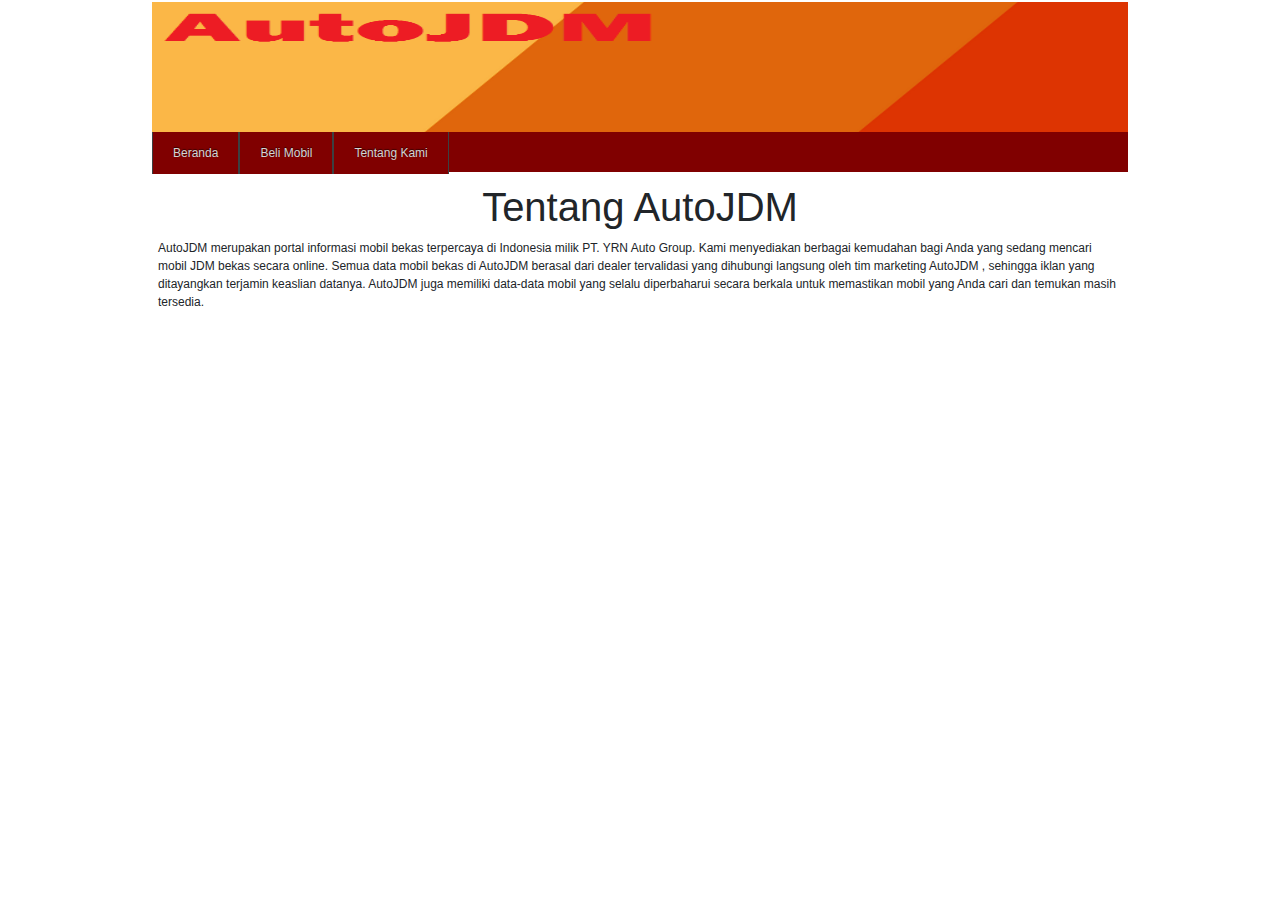
<file: web/info.html>
<html>
<head>
		<link href="css/bootstrap.min.css" rel="stylesheet">
	<script src="js/bootstrap.min.js"></script>
	<script src="jquery.min.js"></script>
	<title>AutoJDM</title>
	<link rel="stylesheet" type="text/css"
	media="all" href="style.css">
</head>
<body>
	<div id="layout">
		<div id="header">
		<img src="header.jpg" class="header">
		</div>
		<div id="menu">
			<ul>
				<li><a href="index.html">Beranda</a></li>
				<li><a href="jual.html">Beli Mobil</a></li>
				<li><a href="info.html">Tentang Kami</a></li>
			</ul>
		</div> 
		<div id="isi">
		 	<h1 class="text-center">Tentang AutoJDM</h1>
			<p> AutoJDM merupakan portal informasi mobil bekas terpercaya di Indonesia milik PT. YRN Auto Group. 
			Kami menyediakan berbagai kemudahan bagi Anda yang sedang mencari mobil JDM bekas secara online.
			Semua data mobil bekas di AutoJDM berasal dari dealer tervalidasi yang dihubungi langsung oleh tim marketing AutoJDM
			, sehingga iklan yang ditayangkan terjamin keaslian datanya. 
			AutoJDM juga memiliki data-data mobil yang selalu diperbaharui secara berkala untuk memastikan mobil yang Anda cari dan temukan masih tersedia. </p>
	</div>


</body>
</html>
</file>
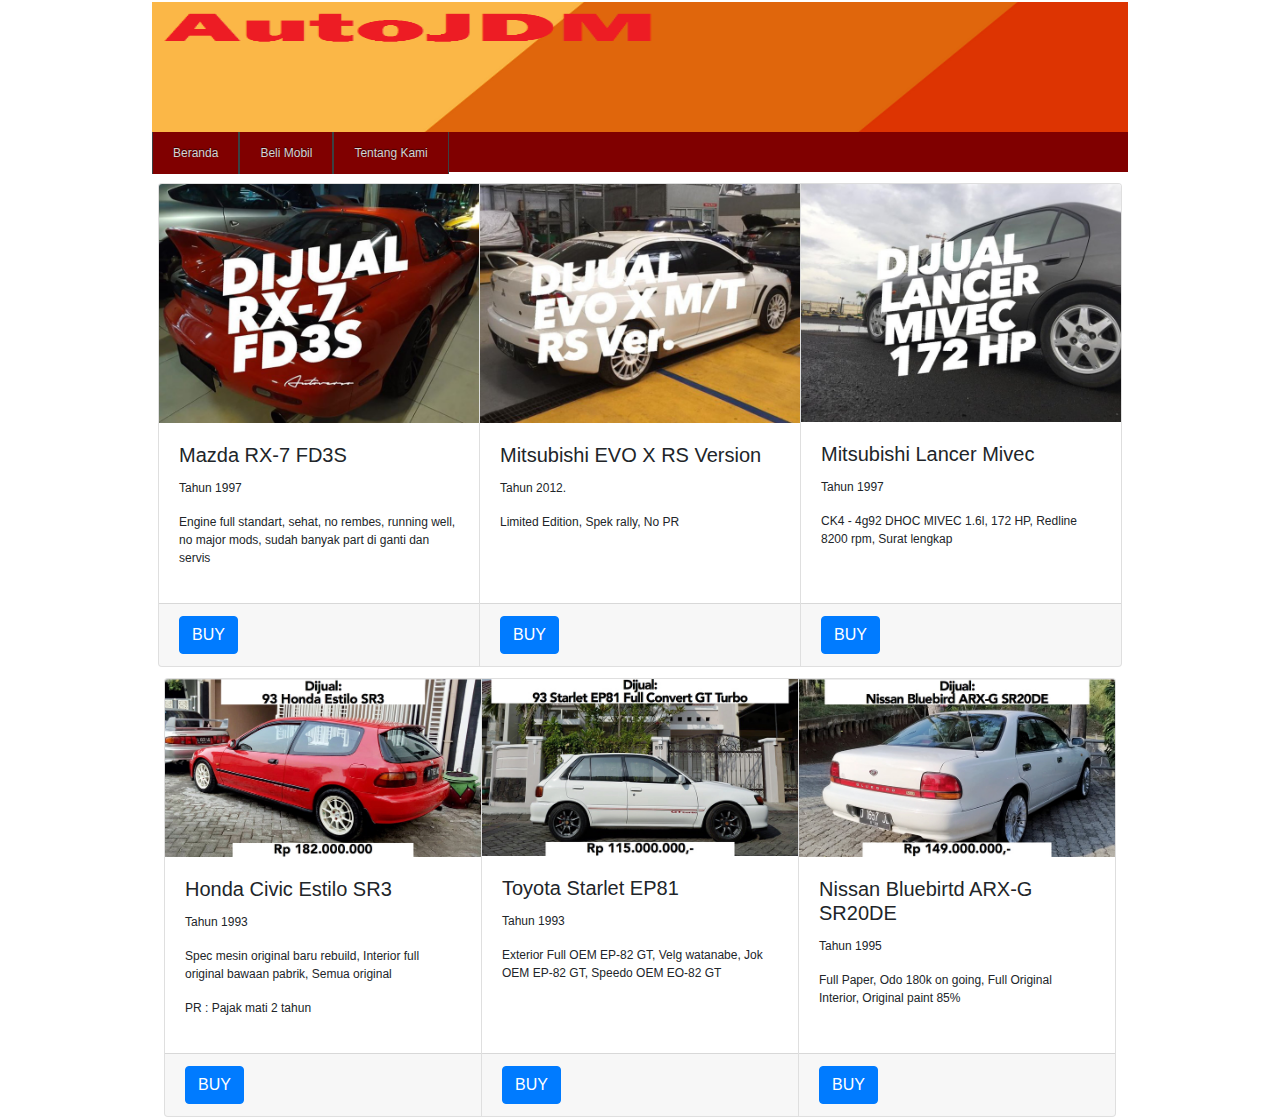
<file: web/jual.html>
<html>
<head>
		<link href="css/bootstrap.min.css" rel="stylesheet">
	<script src="js/bootstrap.min.js"></script>
	<script src="jquery.min.js"></script>
	<title>AutoJDM</title>
	<link rel="stylesheet" type="text/css"
	media="all" href="style.css">
</head>
<body>
	<div id="layout">
		<div id="header">
		<img src="header.jpg" class="header">
		</div>
		<div id="menu">
			<ul>
				<li><a href="index.html">Beranda</a></li>
				<li><a href="jual.html">Beli Mobil</a></li>
				<li><a href="info.html">Tentang Kami</a></li>
			</ul>
		</div> 
		<div id="isi">
			<div class="card-group">
  <div class="card">
    <img class="card-img-top" src="jual2.png"/100px180/">
    <div class="card-body">
      <h5 class="card-title">Mazda RX-7 FD3S</h5>
      <p class="card-text">Tahun 1997</p>
	  <p>Engine full standart, sehat, no rembes, running well, no major mods, sudah banyak part di ganti dan servis</p>
    </div>
    <div class="card-footer">
      <a class="btn btn-primary" href="profil.html" role="button">BUY</a>
    </div>
  </div>
  <div class="card">
    <img class="card-img-top" src="jual4.png"/100px180/">
    <div class="card-body">
      <h5 class="card-title">Mitsubishi EVO X RS Version</h5>
      <p class="card-text">Tahun 2012.</p>
	  <p> Limited Edition, Spek rally, No PR</p>
    </div>
    <div class="card-footer">
      <a class="btn btn-primary" href="profil.html" role="button">BUY</a>
    </div>
  </div>
  <div class="card">
    <img class="card-img-top" src="jual5.png"/100px180/">
    <div class="card-body">
      <h5 class="card-title">Mitsubishi Lancer Mivec </h5>
      <p class="card-text">Tahun 1997</p>
	  <p>CK4 - 4g92 DHOC MIVEC 1.6l, 172 HP,  Redline 8200 rpm,  Surat lengkap </p>
	  
    </div>
    <div class="card-footer">
      <a class="btn btn-primary" href="profil.html" role="button">BUY</a>
    </div>
  </div>  
</div>
		<div id="isi">
			<div class="card-group">
  <div class="card">
    <img class="card-img-top" src="jual7.png"/100px180/">
    <div class="card-body">
      <h5 class="card-title">Honda Civic Estilo SR3 </h5>
      <p class="card-text">Tahun 1993</p>
	  <p>Spec mesin original baru rebuild, Interior full original bawaan pabrik, Semua original</p>
	  <p> PR : Pajak mati 2 tahun </p>
    </div>
    <div class="card-footer">
      <a class="btn btn-primary" href="profil.html" role="button">BUY</a>
    </div>
  </div>
  <div class="card">
    <img class="card-img-top" src="jual8.png"/100px180/">
    <div class="card-body">
      <h5 class="card-title">Toyota Starlet EP81</h5>
      <p class="card-text">Tahun 1993</p>
	  <p>Exterior Full OEM EP-82 GT, Velg watanabe, Jok OEM EP-82 GT, Speedo OEM EO-82 GT </p>
    </div>
    <div class="card-footer">
       <a class="btn btn-primary" href="profil.html" role="button">BUY</a> 	
    </div>
  </div>
  <div class="card">
    <img class="card-img-top" src="jual9.png"/100px180/">
    <div class="card-body">
      <h5 class="card-title">Nissan Bluebirtd ARX-G SR20DE</h5>
      <p class="card-text">Tahun 1995</p>
	  <p>Full Paper, Odo 180k on going, Full Original Interior, Original paint 85%</p>
    </div>
    <div class="card-footer">
      <a class="btn btn-primary" href="profil.html" role="button">BUY</a> 	
    </div>
</div>
</div> 	
	</div>


</body>
</html>
</file>
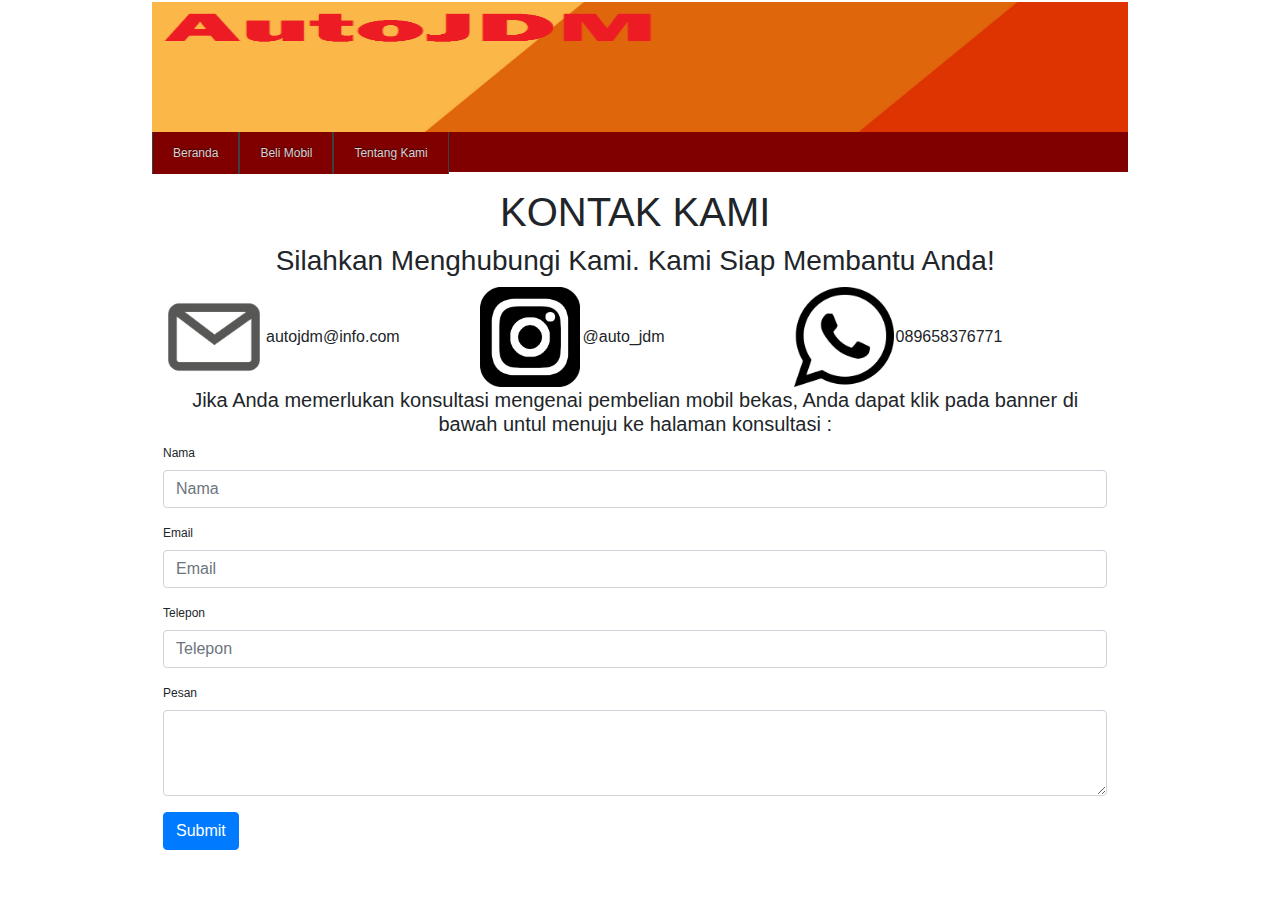
<file: web/profil.html>
<html>
<head>
		<link href="css/bootstrap.min.css" rel="stylesheet">
	<script src="js/bootstrap.min.js"></script>
	<script src="jquery.min.js"></script>
	<title>AutoJDM</title>
	<link rel="stylesheet" type="text/css"
	media="all" href="style.css">
</head>
<body>
	<div id="layout">
		<div id="header">
		<img src="header.jpg" class="header">
		</div>
		<div id="menu">
			<ul>
				<li><a href="index.html">Beranda</a></li>
				<li><a href="jual.html">Beli Mobil</a></li>
				<li><a href="info.html">Tentang Kami</a></li>
			</ul>
		</div> 
		<div id="isi">
			<div class="isiposting">
			<h1 class="text-center">KONTAK KAMI</h1>
			<h3 class="text-center">Silahkan Menghubungi Kami. Kami Siap Membantu Anda! </h3>
		<div class="kontak">
	<table>
		<tr>
			<td><a href="https://mail.google.com/mail/u/0/#inbox"><img src="g.png" width="100px" height="100px"></td>
			<td width="220px">autojdm@info.com</td>
			<td><a href="https://www.instagram.com/autojdm/?hl=en"><img src="ig.png" width="100px" height="100px"></td>
			<td width="220px">@auto_jdm</td>
			<td><img src="wa.png" width="100px" height="100px"></td>
			<td width="220px">089658376771</td>
		</tr>
	</table>
</div>
			<h5 class="text-center">Jika Anda memerlukan konsultasi mengenai pembelian mobil bekas, Anda dapat klik pada banner di bawah untul menuju ke halaman konsultasi :  </h5>
			<form>
  <div class="form-group">
    <label for="formGroupExampleInput">Nama </label>
    <input type="text" class="form-control" id="formGroupExampleInput" placeholder="Nama">
  </div>
  <div class="form-group">
    <label for="formGroupExampleInput2">Email</label>
    <input type="text" class="form-control" id="formGroupExampleInput2" placeholder="Email">
  </div>
   <div class="form-group">
    <label for="formGroupExampleInput3">Telepon</label>
    <input type="text" class="form-control" id="formGroupExampleInput3" placeholder="Telepon">
  </div>
	<div class="form-group">
    <label for="exampleFormControlTextarea1">Pesan</label>
    <textarea class="form-control" id="exampleFormControlTextarea1" rows="3"></textarea>
  </div>
</form>
	<input class="btn btn-primary" type="submit" value="Submit">
		
	</div>
	</div>
	


</body>
</html>
</file>
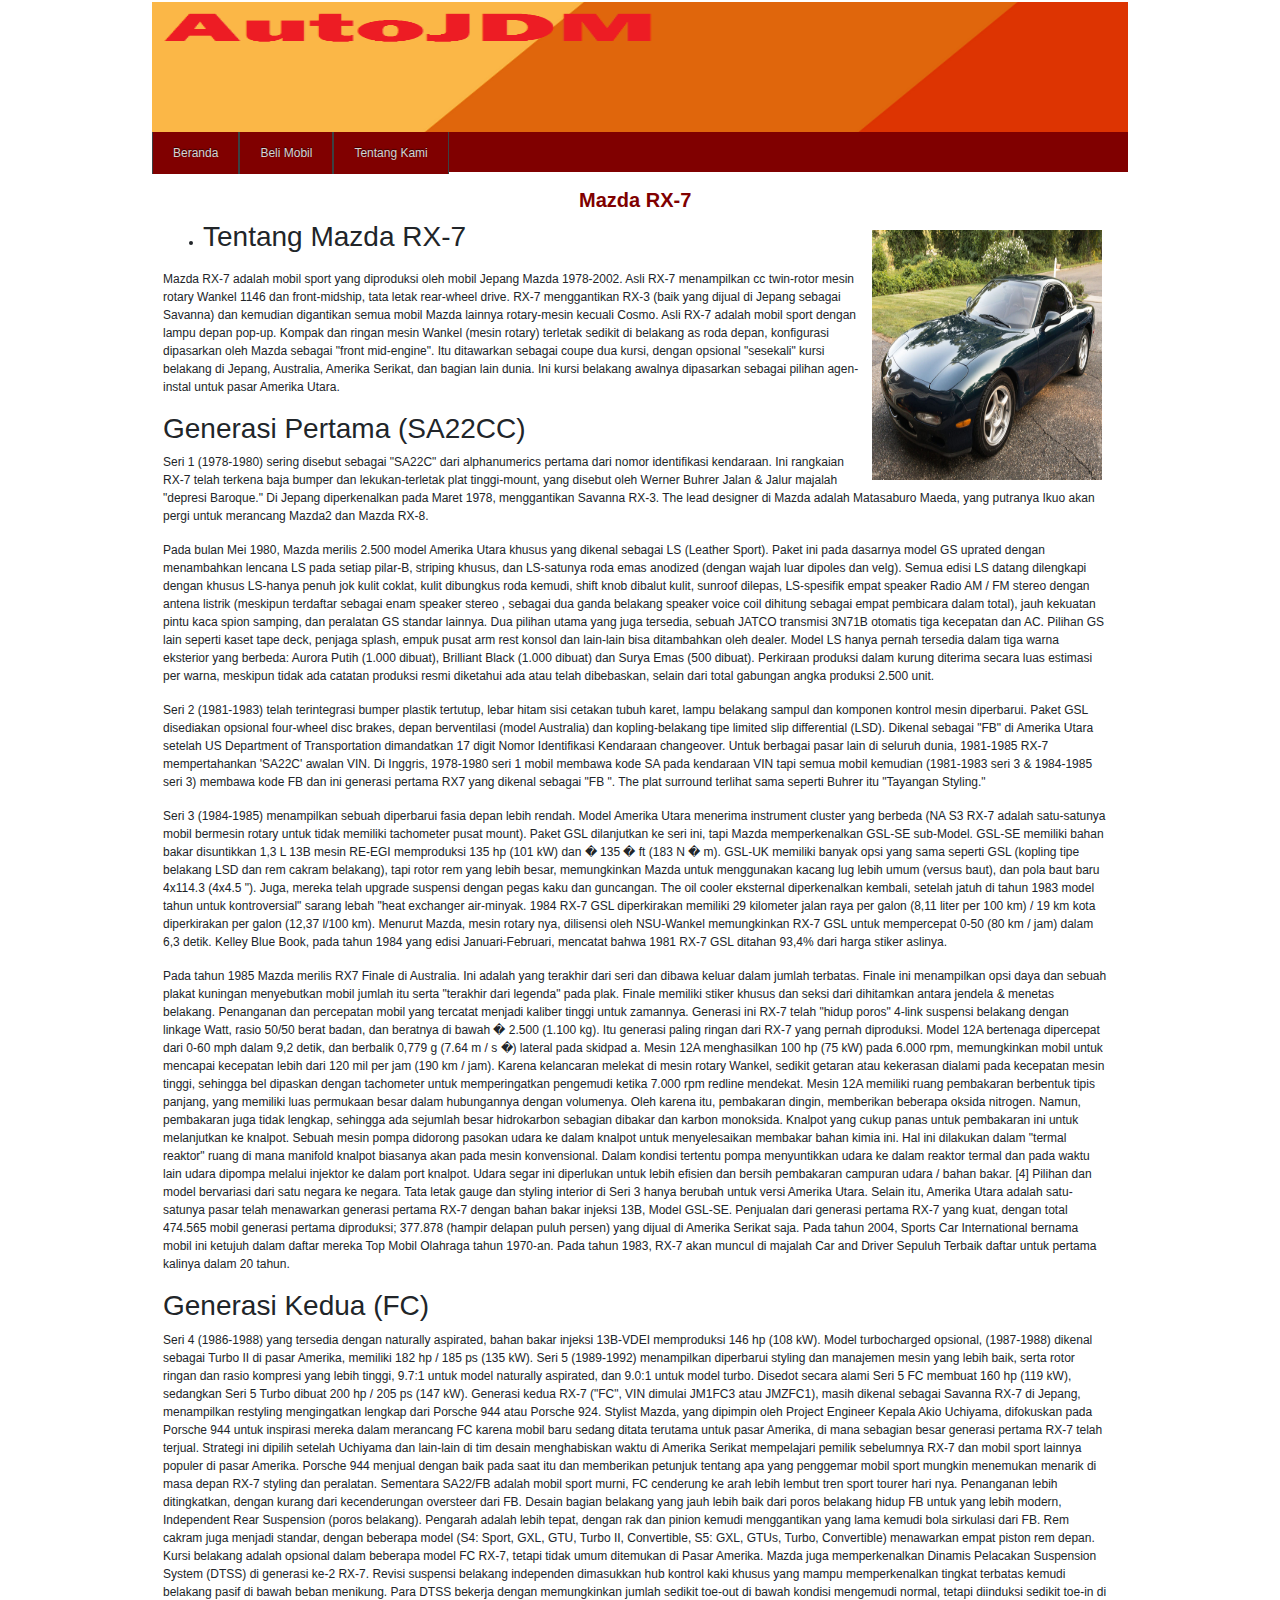
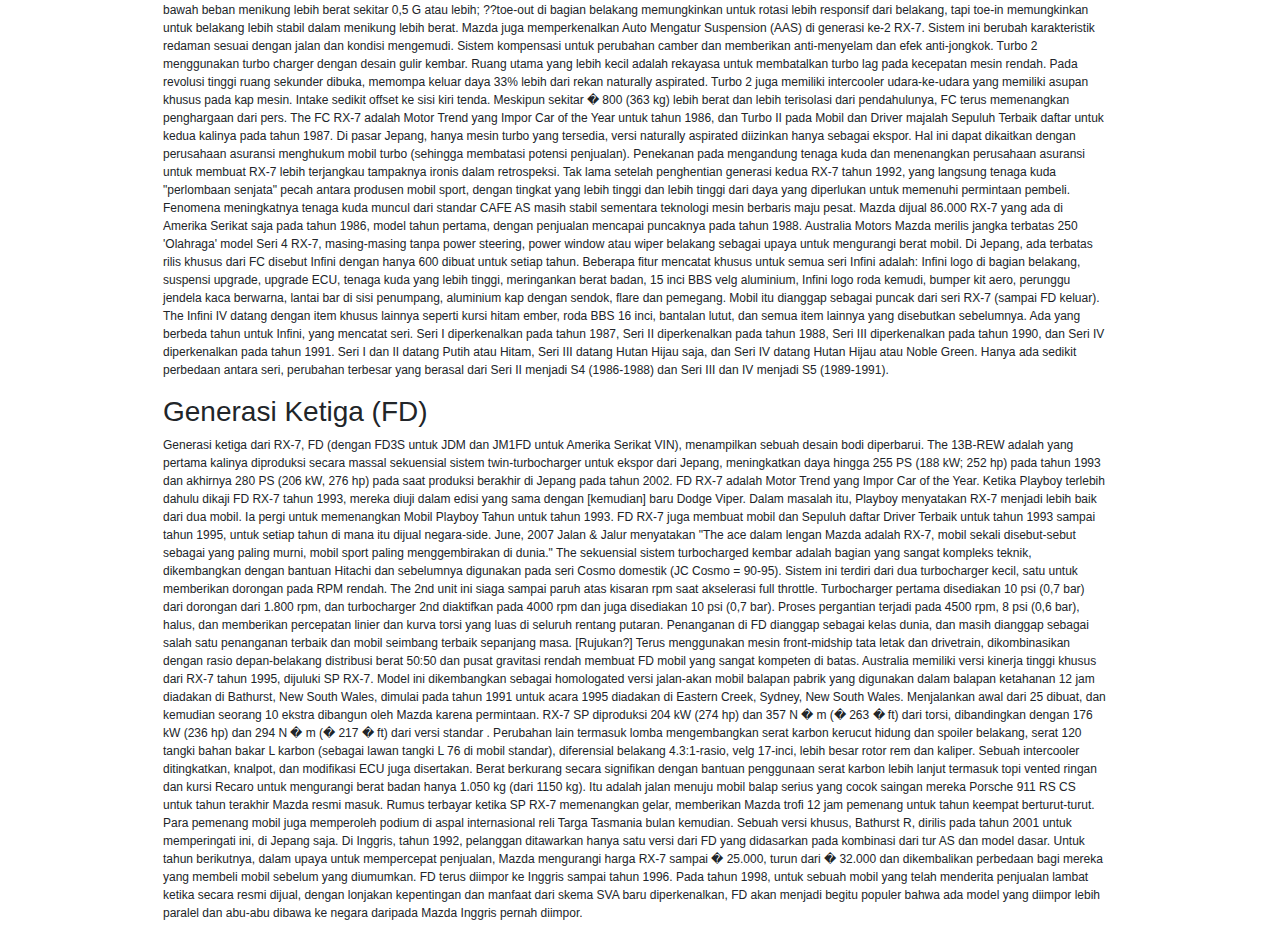
<file: web/rx7.html>
<html>
<head>
		<link href="css/bootstrap.min.css" rel="stylesheet">
	<script src="js/bootstrap.min.js"></script>
	<script src="jquery.min.js"></script>
	<title>AutoJDM</title>
	<link rel="stylesheet" type="text/css"
	media="all" href="style.css">
</head>
<body>
	<div id="layout">
		<div id="header">
		<img src="header.jpg" class="header">
		</div>
		<div id="menu">
			<ul>
				<li><a href="index.html">Beranda</a></li>
				<li><a href="jual.html">Beli Mobil</a></li>
				<li><a href="info.html">Tentang Kami</a></li>
			</ul>
		</div> 
		<div id="isi">
			<div class="isiposting">
				<h2>Mazda RX-7</h2>
				<img src="posting2.jpg" class="gambarposting">
			<ul>
			<li><h3>Tentang Mazda RX-7</h3></li>
			</ul>
			<p>Mazda RX-7 adalah mobil sport yang diproduksi oleh mobil Jepang Mazda 1978-2002. Asli RX-7 menampilkan cc twin-rotor mesin rotary 
			Wankel 1146 dan front-midship, tata letak rear-wheel drive. RX-7 menggantikan RX-3 (baik yang dijual di Jepang sebagai Savanna) dan
			kemudian digantikan semua mobil Mazda lainnya rotary-mesin kecuali Cosmo.
			Asli RX-7 adalah mobil sport dengan lampu depan pop-up. Kompak dan ringan mesin Wankel (mesin rotary) terletak sedikit di belakang as roda depan,
			konfigurasi dipasarkan oleh Mazda sebagai "front mid-engine". Itu ditawarkan sebagai coupe dua kursi, dengan opsional "sesekali" kursi belakang 
			di Jepang, Australia, Amerika Serikat, dan bagian lain dunia. Ini kursi belakang awalnya dipasarkan sebagai pilihan agen-instal untuk pasar Amerika Utara.
			</p>
			<h3>Generasi Pertama (SA22CC)</h3>
			<p>Seri 1 (1978-1980) sering disebut sebagai "SA22C" dari alphanumerics pertama dari nomor identifikasi kendaraan. Ini rangkaian RX-7 telah terkena baja bumper
			dan lekukan-terletak plat tinggi-mount, yang disebut oleh Werner Buhrer Jalan & Jalur majalah "depresi Baroque." Di Jepang diperkenalkan pada Maret 1978, menggantikan Savanna RX-3.
			The lead designer di Mazda adalah Matasaburo Maeda, yang putranya Ikuo akan pergi untuk merancang Mazda2 dan Mazda RX-8.
			</p>
			<p>Pada bulan Mei 1980, Mazda merilis 2.500 model Amerika Utara khusus yang dikenal sebagai LS (Leather Sport). Paket ini pada dasarnya model GS uprated dengan menambahkan lencana LS pada setiap pilar-B, 
			striping khusus, dan LS-satunya roda emas anodized (dengan wajah luar dipoles dan velg). Semua edisi LS datang dilengkapi dengan khusus LS-hanya penuh jok kulit coklat, kulit dibungkus roda kemudi, shift knob dibalut kulit, 
			sunroof dilepas, LS-spesifik empat speaker Radio AM / FM stereo dengan antena listrik (meskipun terdaftar sebagai enam speaker stereo , sebagai dua ganda belakang speaker voice coil dihitung sebagai empat pembicara dalam total),
			jauh kekuatan pintu kaca spion samping, dan peralatan GS standar lainnya. Dua pilihan utama yang juga tersedia, sebuah JATCO transmisi 3N71B otomatis tiga kecepatan dan AC. Pilihan GS lain seperti kaset tape deck, penjaga splash, 
			empuk pusat arm rest konsol dan lain-lain bisa ditambahkan oleh dealer. Model LS hanya pernah tersedia dalam tiga warna eksterior yang berbeda: Aurora Putih (1.000 dibuat), Brilliant Black (1.000 dibuat) dan Surya Emas (500 dibuat). 
			Perkiraan produksi dalam kurung diterima secara luas estimasi per warna, meskipun tidak ada catatan produksi resmi diketahui ada atau telah dibebaskan, selain dari total gabungan angka produksi 2.500 unit.
			</p>
			<p> Seri 2 (1981-1983) telah terintegrasi bumper plastik tertutup, lebar hitam sisi cetakan tubuh karet, lampu belakang sampul dan komponen kontrol mesin diperbarui. Paket GSL disediakan opsional four-wheel disc brakes, 
			depan berventilasi (model Australia) dan kopling-belakang tipe limited slip differential (LSD). Dikenal sebagai "FB" di Amerika Utara setelah US Department of Transportation dimandatkan 17 digit Nomor Identifikasi Kendaraan changeover.
			Untuk berbagai pasar lain di seluruh dunia, 1981-1985 RX-7 mempertahankan 'SA22C' awalan VIN. Di Inggris, 1978-1980 seri 1 mobil membawa kode SA pada kendaraan VIN tapi semua mobil kemudian (1981-1983 seri 3 & 1984-1985 seri 3) membawa 
			kode FB dan ini generasi pertama RX7 yang dikenal sebagai "FB ". The plat surround terlihat sama seperti Buhrer itu "Tayangan Styling."
			</p>
			<p> Seri 3 (1984-1985) menampilkan sebuah diperbarui fasia depan lebih rendah. Model Amerika Utara menerima instrument cluster yang berbeda (NA S3 RX-7 adalah satu-satunya mobil bermesin rotary untuk tidak memiliki tachometer pusat mount).
			Paket GSL dilanjutkan ke seri ini, tapi Mazda memperkenalkan GSL-SE sub-Model. GSL-SE memiliki bahan bakar disuntikkan 1,3 L 13B mesin RE-EGI memproduksi 135 hp (101 kW) dan � 135 � ft (183 N � m). GSL-UK memiliki banyak opsi yang sama seperti GSL (kopling tipe belakang LSD dan rem cakram belakang),
			tapi rotor rem yang lebih besar, memungkinkan Mazda untuk menggunakan kacang lug lebih umum (versus baut), dan pola baut baru 4x114.3 (4x4.5 "). Juga, mereka telah upgrade suspensi dengan pegas kaku dan guncangan. The oil cooler eksternal diperkenalkan kembali, setelah jatuh di tahun 1983 model tahun 
			untuk kontroversial" sarang lebah "heat exchanger air-minyak.
			1984 RX-7 GSL diperkirakan memiliki 29 kilometer jalan raya per galon (8,11 liter per 100 km) / 19 km kota diperkirakan per galon (12,37 l/100 km). Menurut Mazda, mesin rotary nya, dilisensi oleh NSU-Wankel memungkinkan RX-7 GSL untuk mempercepat 0-50 (80 km / jam) dalam 6,3 detik. Kelley Blue Book, 
			pada tahun 1984 yang edisi Januari-Februari, mencatat bahwa 1981 RX-7 GSL ditahan 93,4% dari harga stiker aslinya.
			</p>
			<p> Pada tahun 1985 Mazda merilis RX7 Finale di Australia. Ini adalah yang terakhir dari seri dan dibawa keluar dalam jumlah terbatas. Finale ini menampilkan opsi daya dan sebuah plakat kuningan menyebutkan mobil jumlah itu serta "terakhir dari legenda" pada plak. Finale memiliki stiker khusus dan seksi dari dihitamkan antara jendela & menetas belakang.
			Penanganan dan percepatan mobil yang tercatat menjadi kaliber tinggi untuk zamannya. Generasi ini RX-7 telah "hidup poros" 4-link suspensi belakang dengan linkage Watt, rasio 50/50 berat badan, dan beratnya di bawah � 2.500 (1.100 kg). Itu generasi paling ringan dari RX-7 yang pernah diproduksi. Model 12A bertenaga dipercepat dari 0-60 mph dalam 9,2 detik, dan berbalik 0,779 g (7.64 m / s �) lateral pada skidpad a. Mesin 12A menghasilkan 100 hp (75 kW) pada 6.000 rpm, memungkinkan mobil untuk mencapai kecepatan lebih dari 120 mil per jam (190 km / jam). Karena kelancaran melekat di mesin rotary Wankel, sedikit getaran atau kekerasan dialami pada kecepatan mesin tinggi, sehingga bel dipaskan dengan tachometer untuk memperingatkan pengemudi ketika 7.000 rpm redline mendekat.
			Mesin 12A memiliki ruang pembakaran berbentuk tipis panjang, yang memiliki luas permukaan besar dalam hubungannya dengan volumenya. Oleh karena itu, pembakaran dingin, memberikan beberapa oksida nitrogen. Namun, pembakaran juga tidak lengkap, sehingga ada sejumlah besar hidrokarbon sebagian dibakar dan karbon monoksida. Knalpot yang cukup panas untuk pembakaran ini untuk melanjutkan ke knalpot. Sebuah mesin pompa didorong pasokan udara ke dalam knalpot untuk menyelesaikan membakar bahan kimia ini. Hal ini dilakukan dalam "termal reaktor" ruang di mana manifold knalpot biasanya akan pada mesin konvensional. Dalam kondisi tertentu pompa menyuntikkan udara ke dalam reaktor termal dan pada waktu lain udara dipompa melalui injektor ke dalam port knalpot. Udara segar ini diperlukan untuk lebih efisien dan bersih pembakaran campuran udara / bahan bakar. [4]
			Pilihan dan model bervariasi dari satu negara ke negara. Tata letak gauge dan styling interior di Seri 3 hanya berubah untuk versi Amerika Utara. Selain itu, Amerika Utara adalah satu-satunya pasar telah menawarkan generasi pertama RX-7 dengan bahan bakar injeksi 13B, Model GSL-SE. Penjualan dari generasi pertama RX-7 yang kuat, dengan total 474.565 mobil generasi pertama diproduksi; 377.878 (hampir delapan puluh persen) yang dijual di Amerika Serikat saja. Pada tahun 2004, Sports Car International bernama mobil ini ketujuh dalam daftar mereka Top Mobil Olahraga tahun 1970-an. Pada tahun 1983, RX-7 akan muncul di majalah Car and Driver Sepuluh Terbaik daftar untuk pertama kalinya dalam 20 tahun.
			</p>
			<h3>Generasi Kedua (FC)</h3>
			<p> Seri 4 (1986-1988) yang tersedia dengan naturally aspirated, bahan bakar injeksi 13B-VDEI memproduksi 146 hp (108 kW). Model turbocharged opsional, (1987-1988) dikenal sebagai Turbo II di pasar Amerika, memiliki 182 hp / 185 ps (135 kW). Seri 5 (1989-1992) menampilkan diperbarui styling dan manajemen mesin yang lebih baik, serta rotor ringan dan rasio kompresi yang lebih tinggi, 9.7:1 untuk model naturally aspirated, dan 9.0:1 untuk model turbo. Disedot secara alami Seri 5 FC membuat 160 hp (119 kW), sedangkan Seri 5 Turbo dibuat 200 hp / 205 ps (147 kW).
			Generasi kedua RX-7 ("FC", VIN dimulai JM1FC3 atau JMZFC1), masih dikenal sebagai Savanna RX-7 di Jepang, menampilkan restyling mengingatkan lengkap dari Porsche 944 atau Porsche 924. Stylist Mazda, yang dipimpin oleh Project Engineer Kepala Akio Uchiyama, difokuskan pada Porsche 944 untuk inspirasi mereka dalam merancang FC karena mobil baru sedang ditata terutama untuk pasar Amerika, di mana sebagian besar generasi pertama RX-7 telah terjual. Strategi ini dipilih setelah Uchiyama dan lain-lain di tim desain menghabiskan waktu di Amerika Serikat mempelajari pemilik sebelumnya RX-7 dan mobil sport lainnya populer di pasar Amerika. Porsche 944 menjual dengan baik pada saat itu dan memberikan petunjuk tentang apa yang penggemar mobil sport mungkin menemukan menarik di masa depan RX-7 styling dan peralatan. Sementara SA22/FB adalah mobil sport murni, FC cenderung ke arah lebih lembut tren sport tourer hari nya. Penanganan lebih ditingkatkan, dengan kurang dari kecenderungan oversteer dari FB. Desain bagian belakang yang jauh lebih baik dari poros belakang hidup FB untuk yang lebih modern, Independent Rear Suspension (poros belakang). Pengarah adalah lebih tepat, dengan rak dan pinion kemudi menggantikan yang lama kemudi bola sirkulasi dari FB. Rem cakram juga menjadi standar, dengan beberapa model (S4: Sport, GXL, GTU, Turbo II, Convertible, S5: GXL, GTUs, Turbo, Convertible) menawarkan empat piston rem depan. Kursi belakang adalah opsional dalam beberapa model FC RX-7, tetapi tidak umum ditemukan di Pasar Amerika. Mazda juga memperkenalkan Dinamis Pelacakan Suspension System (DTSS) di generasi ke-2 RX-7. Revisi suspensi belakang independen dimasukkan hub kontrol kaki khusus yang mampu memperkenalkan tingkat terbatas kemudi belakang pasif di bawah beban menikung. Para DTSS bekerja dengan memungkinkan jumlah sedikit toe-out di bawah kondisi mengemudi normal, tetapi diinduksi sedikit toe-in di bawah beban menikung lebih berat sekitar 0,5 G atau lebih; ??toe-out di bagian belakang memungkinkan untuk rotasi lebih responsif dari belakang, tapi toe-in memungkinkan untuk belakang lebih stabil dalam menikung lebih berat. Mazda juga memperkenalkan Auto Mengatur Suspension (AAS) di generasi ke-2 RX-7. Sistem ini berubah karakteristik redaman sesuai dengan jalan dan kondisi mengemudi. Sistem kompensasi untuk perubahan camber dan memberikan anti-menyelam dan efek anti-jongkok. Turbo 2 menggunakan turbo charger dengan desain gulir kembar. Ruang utama yang lebih kecil adalah rekayasa untuk membatalkan turbo lag pada kecepatan mesin rendah. Pada revolusi tinggi ruang sekunder dibuka, memompa keluar daya 33% lebih dari rekan naturally aspirated. Turbo 2 juga memiliki intercooler udara-ke-udara yang memiliki asupan khusus pada kap mesin. Intake sedikit offset ke sisi kiri tenda.
			Meskipun sekitar � 800 (363 kg) lebih berat dan lebih terisolasi dari pendahulunya, FC terus memenangkan penghargaan dari pers. The FC RX-7 adalah Motor Trend yang Impor Car of the Year untuk tahun 1986, dan Turbo II pada Mobil dan Driver majalah Sepuluh Terbaik daftar untuk kedua kalinya pada tahun 1987.
			Di pasar Jepang, hanya mesin turbo yang tersedia, versi naturally aspirated diizinkan hanya sebagai ekspor. Hal ini dapat dikaitkan dengan perusahaan asuransi menghukum mobil turbo (sehingga membatasi potensi penjualan). Penekanan pada mengandung tenaga kuda dan menenangkan perusahaan asuransi untuk membuat RX-7 lebih terjangkau tampaknya ironis dalam retrospeksi. Tak lama setelah penghentian generasi kedua RX-7 tahun 1992, yang langsung tenaga kuda "perlombaan senjata" pecah antara produsen mobil sport, dengan tingkat yang lebih tinggi dan lebih tinggi dari daya yang diperlukan untuk memenuhi permintaan pembeli. Fenomena meningkatnya tenaga kuda muncul dari standar CAFE AS masih stabil sementara teknologi mesin berbaris maju pesat.
			Mazda dijual 86.000 RX-7 yang ada di Amerika Serikat saja pada tahun 1986, model tahun pertama, dengan penjualan mencapai puncaknya pada tahun 1988.
			Australia Motors Mazda merilis jangka terbatas 250 'Olahraga' model Seri 4 RX-7, masing-masing tanpa power steering, power window atau wiper belakang sebagai upaya untuk mengurangi berat mobil. Di Jepang, ada terbatas rilis khusus dari FC disebut Infini dengan hanya 600 dibuat untuk setiap tahun. Beberapa fitur mencatat khusus untuk semua seri Infini adalah: Infini logo di bagian belakang, suspensi upgrade, upgrade ECU, tenaga kuda yang lebih tinggi, meringankan berat badan, 15 inci BBS velg aluminium, Infini logo roda kemudi, bumper kit aero, perunggu jendela kaca berwarna, lantai bar di sisi penumpang, aluminium kap dengan sendok, flare dan pemegang. Mobil itu dianggap sebagai puncak dari seri RX-7 (sampai FD keluar). The Infini IV datang dengan item khusus lainnya seperti kursi hitam ember, roda BBS 16 inci, bantalan lutut, dan semua item lainnya yang disebutkan sebelumnya. Ada yang berbeda tahun untuk Infini, yang mencatat seri. Seri I diperkenalkan pada tahun 1987, Seri II diperkenalkan pada tahun 1988, Seri III diperkenalkan pada tahun 1990, dan Seri IV diperkenalkan pada tahun 1991. Seri I dan II datang Putih atau Hitam, Seri III datang Hutan Hijau saja, dan Seri IV datang Hutan Hijau atau Noble Green. Hanya ada sedikit perbedaan antara seri, perubahan terbesar yang berasal dari Seri II menjadi S4 (1986-1988) dan Seri III dan IV menjadi S5 (1989-1991).
			</p>
			<h3>Generasi Ketiga (FD)</h3>
			<p>
			Generasi ketiga dari RX-7, FD (dengan FD3S untuk JDM dan JM1FD untuk Amerika Serikat VIN), menampilkan sebuah desain bodi diperbarui. The 13B-REW adalah yang pertama kalinya diproduksi secara massal sekuensial sistem twin-turbocharger untuk ekspor dari Jepang, meningkatkan daya hingga 255 PS (188 kW; 252 hp) pada tahun 1993 dan akhirnya 280 PS (206 kW, 276 hp) pada saat produksi berakhir di Jepang pada tahun 2002.
			FD RX-7 adalah Motor Trend yang Impor Car of the Year. Ketika Playboy terlebih dahulu dikaji FD RX-7 tahun 1993, mereka diuji dalam edisi yang sama dengan [kemudian] baru Dodge Viper. Dalam masalah itu, Playboy menyatakan RX-7 menjadi lebih baik dari dua mobil. Ia pergi untuk memenangkan Mobil Playboy Tahun untuk tahun 1993. FD RX-7 juga membuat mobil dan Sepuluh daftar Driver Terbaik untuk tahun 1993 sampai tahun 1995, untuk setiap tahun di mana itu dijual negara-side. June, 2007 Jalan & Jalur menyatakan "The ace dalam lengan Mazda adalah RX-7, mobil sekali disebut-sebut sebagai yang paling murni, mobil sport paling menggembirakan di dunia."
			The sekuensial sistem turbocharged kembar adalah bagian yang sangat kompleks teknik, dikembangkan dengan bantuan Hitachi dan sebelumnya digunakan pada seri Cosmo domestik (JC Cosmo = 90-95). Sistem ini terdiri dari dua turbocharger kecil, satu untuk memberikan dorongan pada RPM rendah. The 2nd unit ini siaga sampai paruh atas kisaran rpm saat akselerasi full throttle. Turbocharger pertama disediakan 10 psi (0,7 bar) dari dorongan dari 1.800 rpm, dan turbocharger 2nd diaktifkan pada 4000 rpm dan juga disediakan 10 psi (0,7 bar). Proses pergantian terjadi pada 4500 rpm, 8 psi (0,6 bar), halus, dan memberikan percepatan linier dan kurva torsi yang luas di seluruh rentang putaran.
			Penanganan di FD dianggap sebagai kelas dunia, dan masih dianggap sebagai salah satu penanganan terbaik dan mobil seimbang terbaik sepanjang masa. [Rujukan?] Terus menggunakan mesin front-midship tata letak dan drivetrain, dikombinasikan dengan rasio depan-belakang distribusi berat 50:50 dan pusat gravitasi rendah membuat FD mobil yang sangat kompeten di batas.
			Australia memiliki versi kinerja tinggi khusus dari RX-7 tahun 1995, dijuluki SP RX-7. Model ini dikembangkan sebagai homologated versi jalan-akan mobil balapan pabrik yang digunakan dalam balapan ketahanan 12 jam diadakan di Bathurst, New South Wales, dimulai pada tahun 1991 untuk acara 1995 diadakan di Eastern Creek, Sydney, New South Wales. Menjalankan awal dari 25 dibuat, dan kemudian seorang 10 ekstra dibangun oleh Mazda karena permintaan. RX-7 SP diproduksi 204 kW (274 hp) dan 357 N � m (� 263 � ft) dari torsi, dibandingkan dengan 176 kW (236 hp) dan 294 N � m (� 217 � ft) dari versi standar . Perubahan lain termasuk lomba mengembangkan serat karbon kerucut hidung dan spoiler belakang, serat 120 tangki bahan bakar L karbon (sebagai lawan tangki L 76 di mobil standar), diferensial belakang 4.3:1-rasio, velg 17-inci, lebih besar rotor rem dan kaliper. Sebuah intercooler ditingkatkan, knalpot, dan modifikasi ECU juga disertakan. Berat berkurang secara signifikan dengan bantuan penggunaan serat karbon lebih lanjut termasuk topi vented ringan dan kursi Recaro untuk mengurangi berat badan hanya 1.050 kg (dari 1150 kg). Itu adalah jalan menuju mobil balap serius yang cocok saingan mereka Porsche 911 RS CS untuk tahun terakhir Mazda resmi masuk. Rumus terbayar ketika SP RX-7 memenangkan gelar, memberikan Mazda trofi 12 jam pemenang untuk tahun keempat berturut-turut. Para pemenang mobil juga memperoleh podium di aspal internasional reli Targa Tasmania bulan kemudian. Sebuah versi khusus, Bathurst R, dirilis pada tahun 2001 untuk memperingati ini, di Jepang saja.
			Di Inggris, tahun 1992, pelanggan ditawarkan hanya satu versi dari FD yang didasarkan pada kombinasi dari tur AS dan model dasar. Untuk tahun berikutnya, dalam upaya untuk mempercepat penjualan, Mazda mengurangi harga RX-7 sampai � 25.000, turun dari � 32.000 dan dikembalikan perbedaan bagi mereka yang membeli mobil sebelum yang diumumkan. FD terus diimpor ke Inggris sampai tahun 1996. Pada tahun 1998, untuk sebuah mobil yang telah menderita penjualan lambat ketika secara resmi dijual, dengan lonjakan kepentingan dan manfaat dari skema SVA baru diperkenalkan, FD akan menjadi begitu populer bahwa ada model yang diimpor lebih paralel dan abu-abu dibawa ke negara daripada Mazda Inggris pernah diimpor.
			</p>
		</div>
			
	</div>


</body>
</html>
</file>
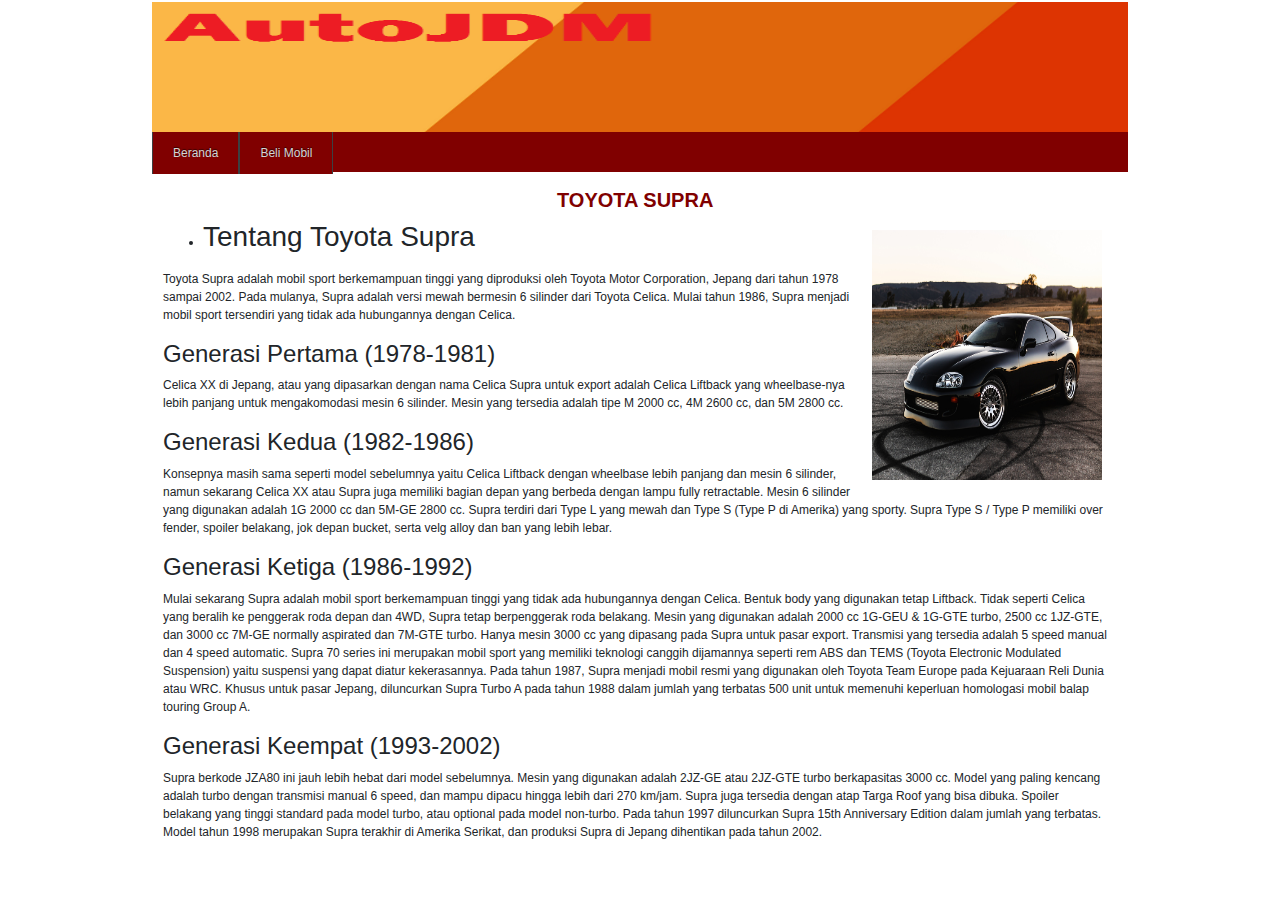
<file: web/supra.html>
<html>
<head>
	<link href="css/bootstrap.min.css" rel="stylesheet">
	<script src="js/bootstrap.min.js"></script>
	<script src="jquery.min.js"></script>
	<title>AutoJDM</title>
	<link rel="stylesheet" type="text/css"
	media="all" href="style.css">
</head>
<body>
	<div id="layout">
		<div id="header">
		<img src="header.jpg" class="header">
		</div>
		<div id="menu">
			<ul>
				<li><a href="index.html">Beranda</a></li>
				<li><a href="jual.html">Beli Mobil</a></li>
			</ul>
		</div> 
		<div id="isi">
			<div class="isiposting">
				<h2>TOYOTA SUPRA</h2>
			<img src="posting1.jpg" class="gambarposting">
			<ul>
			<li><h3>Tentang Toyota Supra</h3></li>
			</ul>
			<p>Toyota Supra adalah mobil sport berkemampuan tinggi yang diproduksi oleh Toyota Motor Corporation, Jepang dari tahun 1978 sampai 2002. 
			Pada mulanya, Supra adalah versi mewah bermesin 6 silinder dari Toyota Celica. 
			Mulai tahun 1986, Supra menjadi mobil sport tersendiri yang tidak ada hubungannya dengan Celica.
			</p>
			<h4>Generasi Pertama (1978-1981)</h4>
			<p>Celica XX di Jepang, atau yang dipasarkan dengan nama Celica Supra untuk export adalah Celica Liftback yang wheelbase-nya lebih panjang untuk mengakomodasi mesin 6 silinder. 
			Mesin yang tersedia adalah tipe M 2000 cc, 4M 2600 cc, dan 5M 2800 cc. </p>
			<h4>Generasi Kedua (1982-1986)</h4>
			<p>Konsepnya masih sama seperti model sebelumnya yaitu Celica Liftback dengan wheelbase lebih panjang dan mesin 6 silinder, 
			namun sekarang Celica XX atau Supra juga memiliki bagian depan yang berbeda dengan lampu fully retractable.
			Mesin 6 silinder yang digunakan adalah 1G 2000 cc dan 5M-GE 2800 cc. Supra terdiri dari Type L yang mewah dan Type S (Type P di Amerika) yang sporty. Supra Type S / Type P memiliki over fender, spoiler belakang, jok depan bucket, 
			serta velg alloy dan ban yang lebih lebar.</p>
			<h4>Generasi Ketiga (1986-1992)</h4>
			<p>Mulai sekarang Supra adalah mobil sport berkemampuan tinggi yang tidak ada hubungannya dengan Celica. Bentuk body yang digunakan tetap Liftback. 
			Tidak seperti Celica yang beralih ke penggerak roda depan dan 4WD, Supra tetap berpenggerak roda belakang.
			Mesin yang digunakan adalah 2000 cc 1G-GEU & 1G-GTE turbo, 2500 cc 1JZ-GTE, dan 3000 cc 7M-GE normally aspirated dan 7M-GTE turbo. 
			Hanya mesin 3000 cc yang dipasang pada Supra untuk pasar export. Transmisi yang tersedia adalah 5 speed manual dan 4 speed automatic. 
			Supra 70 series ini merupakan mobil sport yang memiliki teknologi canggih dijamannya seperti rem ABS dan TEMS (Toyota Electronic Modulated Suspension) yaitu suspensi yang dapat diatur kekerasannya.
			Pada tahun 1987, Supra menjadi mobil resmi yang digunakan oleh Toyota Team Europe pada Kejuaraan Reli Dunia atau WRC.
			Khusus untuk pasar Jepang, diluncurkan Supra Turbo A pada tahun 1988 dalam jumlah yang terbatas 500 unit untuk memenuhi keperluan homologasi mobil balap touring Group A. </p>
			<h4>Generasi Keempat (1993-2002)</h4>
			<p>Supra berkode JZA80 ini jauh lebih hebat dari model sebelumnya. Mesin yang digunakan adalah 2JZ-GE atau 2JZ-GTE turbo berkapasitas 3000 cc. 
			Model yang paling kencang adalah turbo dengan transmisi manual 6 speed, dan mampu dipacu hingga lebih dari 270 km/jam. 
			Supra juga tersedia dengan atap Targa Roof yang bisa dibuka. 
			Spoiler belakang yang tinggi standard pada model turbo, atau optional pada model non-turbo.
			Pada tahun 1997 diluncurkan Supra 15th Anniversary Edition dalam jumlah yang terbatas.
			Model tahun 1998 merupakan Supra terakhir di Amerika Serikat, dan produksi Supra di Jepang dihentikan pada tahun 2002.</p>

		</div>
	</div>


</body>
</html>
</file>
<file: web/style.css>
body{
	background-color	:white;
	text-align			:center;
	font-family			:Verdana, Tahoma, Helvetica;
	font-size			: 12px;
}

#layout {

		background	:#ffffff;
		width		:980px;
		margin		:auto;
		text-align	:left;
		padding		:2px;
}
#header{
		width				: 100%;
		height				: 130px;
		background-color	: #02a2d8;
		position			: relative;
}
.header {
	width	: 100%;
	height	: 130px;
}



#menu{
	width				: 100%;
	height				: 40px;
	background-color	: maroon;
	position			: relative;
}

#menu ul{
	margin		:0;
	padding		:0;
	list-style	:none;
}

#menu ul li {
	float	: left;
}

#menu ul li a{
	float			: left;
	color			: #d4d4d4;
	padding			: 12px 20px;
	text-decoration	: none;
	background		: maroon;
	border-left		: 1px solid #3c4042;
	border-right	: 1px solid #3c4042;
	text-shadow		: 0 -1px 1px rgba(0,0,0,0.6);
}

#menu ul li a:hover {
	color			: white;
	background		: #3c4042;	
} 

#isi{
	padding			:6px;
	width			:100%;
	height			:140px;
	margin-bottom	:8px;
	position		:relative;
	margin-top		:5px;
}

.postingan{
	background-color	:#ffffff;
	width				:98%;
	height				:150px;
	margin-bottom		:7px;
	padding				:5px;
}

.depan{
	float			:left;
	height			:150px;
	width			:180px;
	margin-right	:5px;
	margin-top		:3px;
	padding			:1px;
	border			:1px solid #dddddd;
}

.posting h2{
	font-size		:30px;
	font-weight		:bold;
	color			:#ffffff;
	margin-top		:4px;
	margin-bottom	:3px;
}

.posting a{
	text-decoration	:none;
}

.posting a:hover{
	color			:#blue;
}


.isiposting{
	background-color	:#ffffff;
	width				:99%;
	height				:auto;
	margin-bottom		:5px;
	padding				:5px;
}

.isiposting h2{
	text-align			:center;
	color				:maroon;
	font-size			:20px;
	font-weight			:bold;
}

.gambarposting{
	width				:230px;
	height				:250px;
	float				:right;
	margin				:10px 5px 5px 10px;
}

.profil {
	width				:200px;
	height				:250px;
	display				:block;
	float				:right;
	padding-right		:5px;
}
.profil h2{
	text-align			:center;
	color				:maroon;
	font-size			:20px;
	font-weight			:bold;
	

}
.kontak
	{
		left: 0;
		bottom: 0;
		width: 100%;
		background-color:#white;
		color:#eaeae1;
	}
 
 @media screen and (max-width: 1080px) {
	
	.header,#layout,#header,#menu,#menu ul,#menu li,#menu ul li a,#menu ul li a:hover,#isi,.kontak{
			width: auto;
		float: none;
	}
	.postingan {
		width: auto;
		float: none;
	}
	
	.depan {
		width: auto;
		float: none;
	}
	
	.posting h2 {
		width: auto;
		float: none;
	}
	.posting a {
		width: auto;
		float: none;
	}
	.posting a:hover{
		width: auto;
		float: none;
	}
	.isiposting{
		width: auto;
		float: none;
	}
	.isiposting h2{
		width: auto;
		float: none;
	}
	.gambarposting{
		width: auto;
		float: none;
	}
	.profil {
		width: auto;
		float: none;
	}
	.profil h2{
		width: auto;
		float: none;
	}
}

@media screen and (max-width: 780px) {
	.header, #layout,#header,#menu,#menu ul,#menu li,#menu ul li a,#menu ul li a:hover,#isi{
			width: auto;
		float: none;
	}{
			width: auto;
		float: none;
	}
	.postingan {
		width: auto;
		float: none;
	}
	
	.depan {
		width: auto;
		float: none;
	}
	
	.posting h2 {
		width: auto;
		float: none;
	}
	.posting a {
		width: auto;
		float: none;
	}
	.posting a:hover{
		width: auto;
		float: none;
	}
	.isiposting{
		width: auto;
		float: none;
	}
	.isiposting h2{
		width: auto;
		float: none;
	}
	.gambarposting{
		width: auto;
		float: none;
	}
	.profil {
		width: auto;
		float: none;
	}
	.profil h2{
		width: auto;
		float: none;
	}
}
</file>
